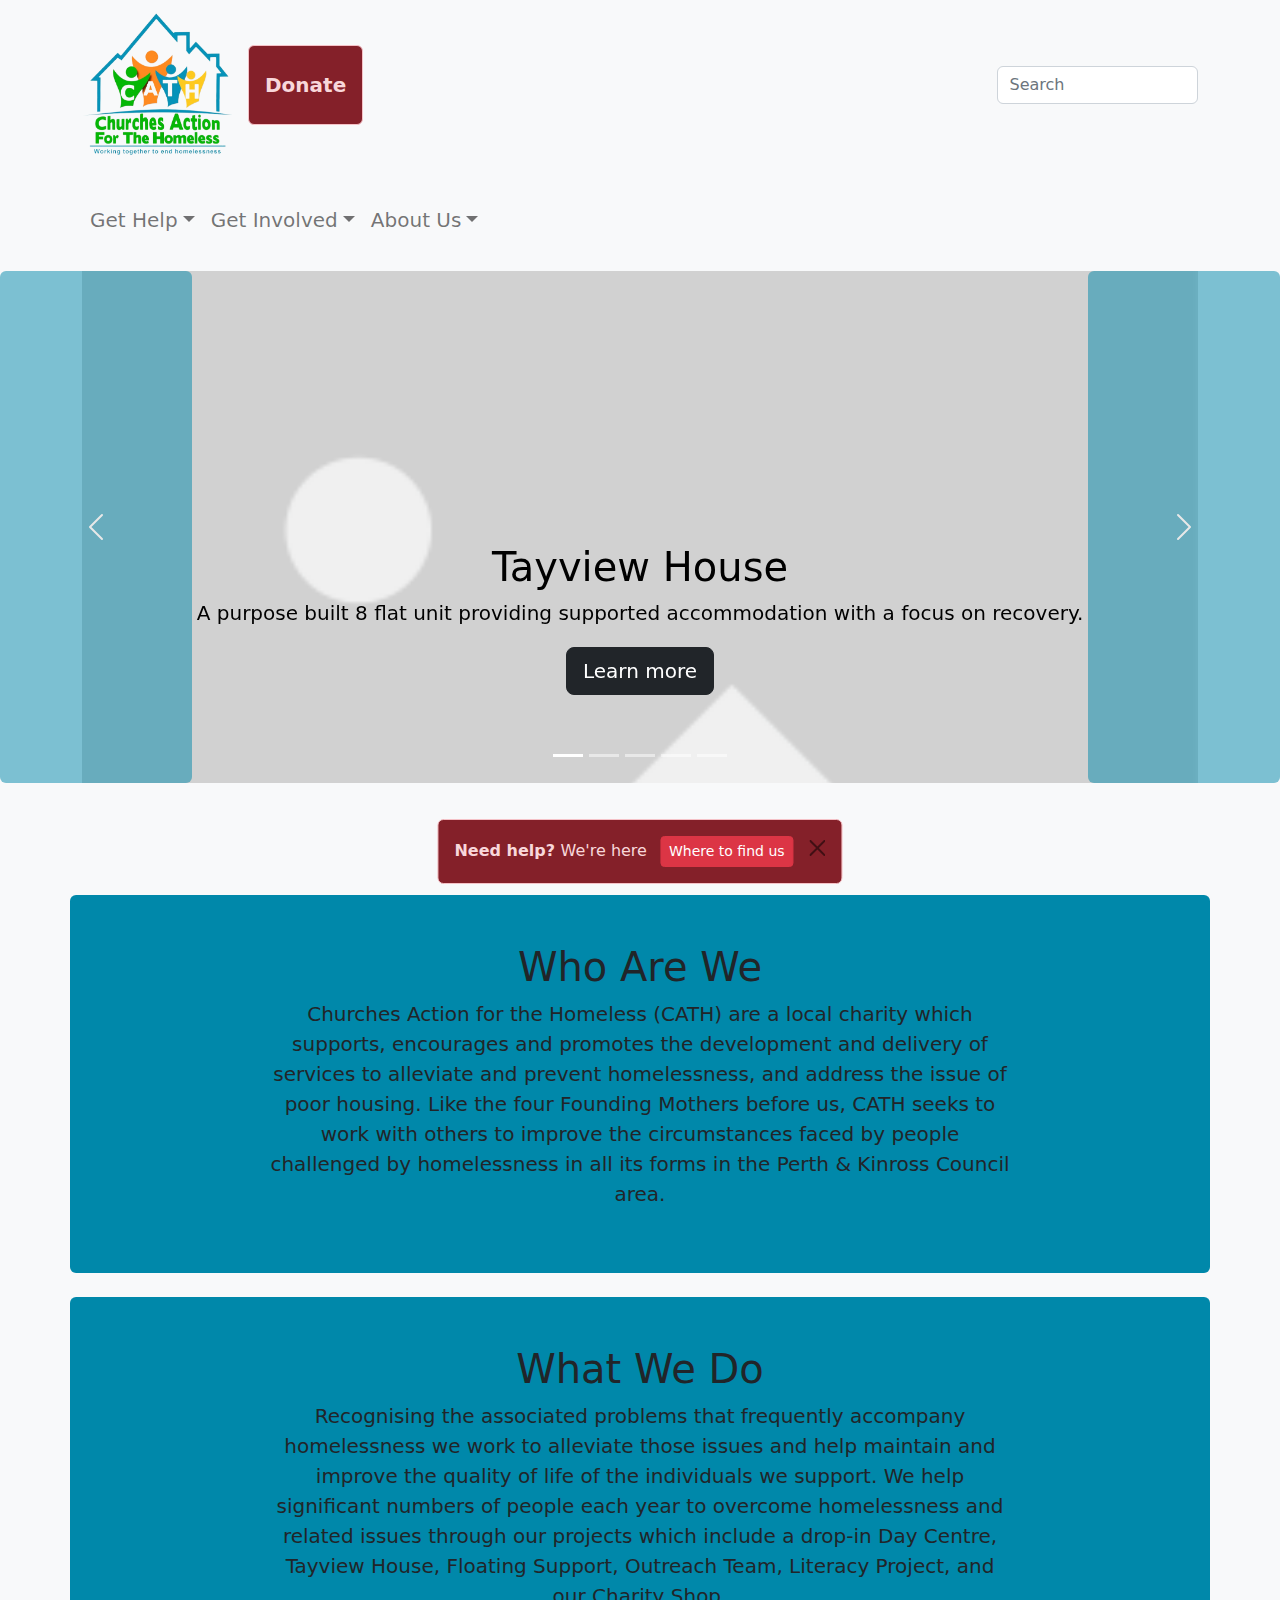
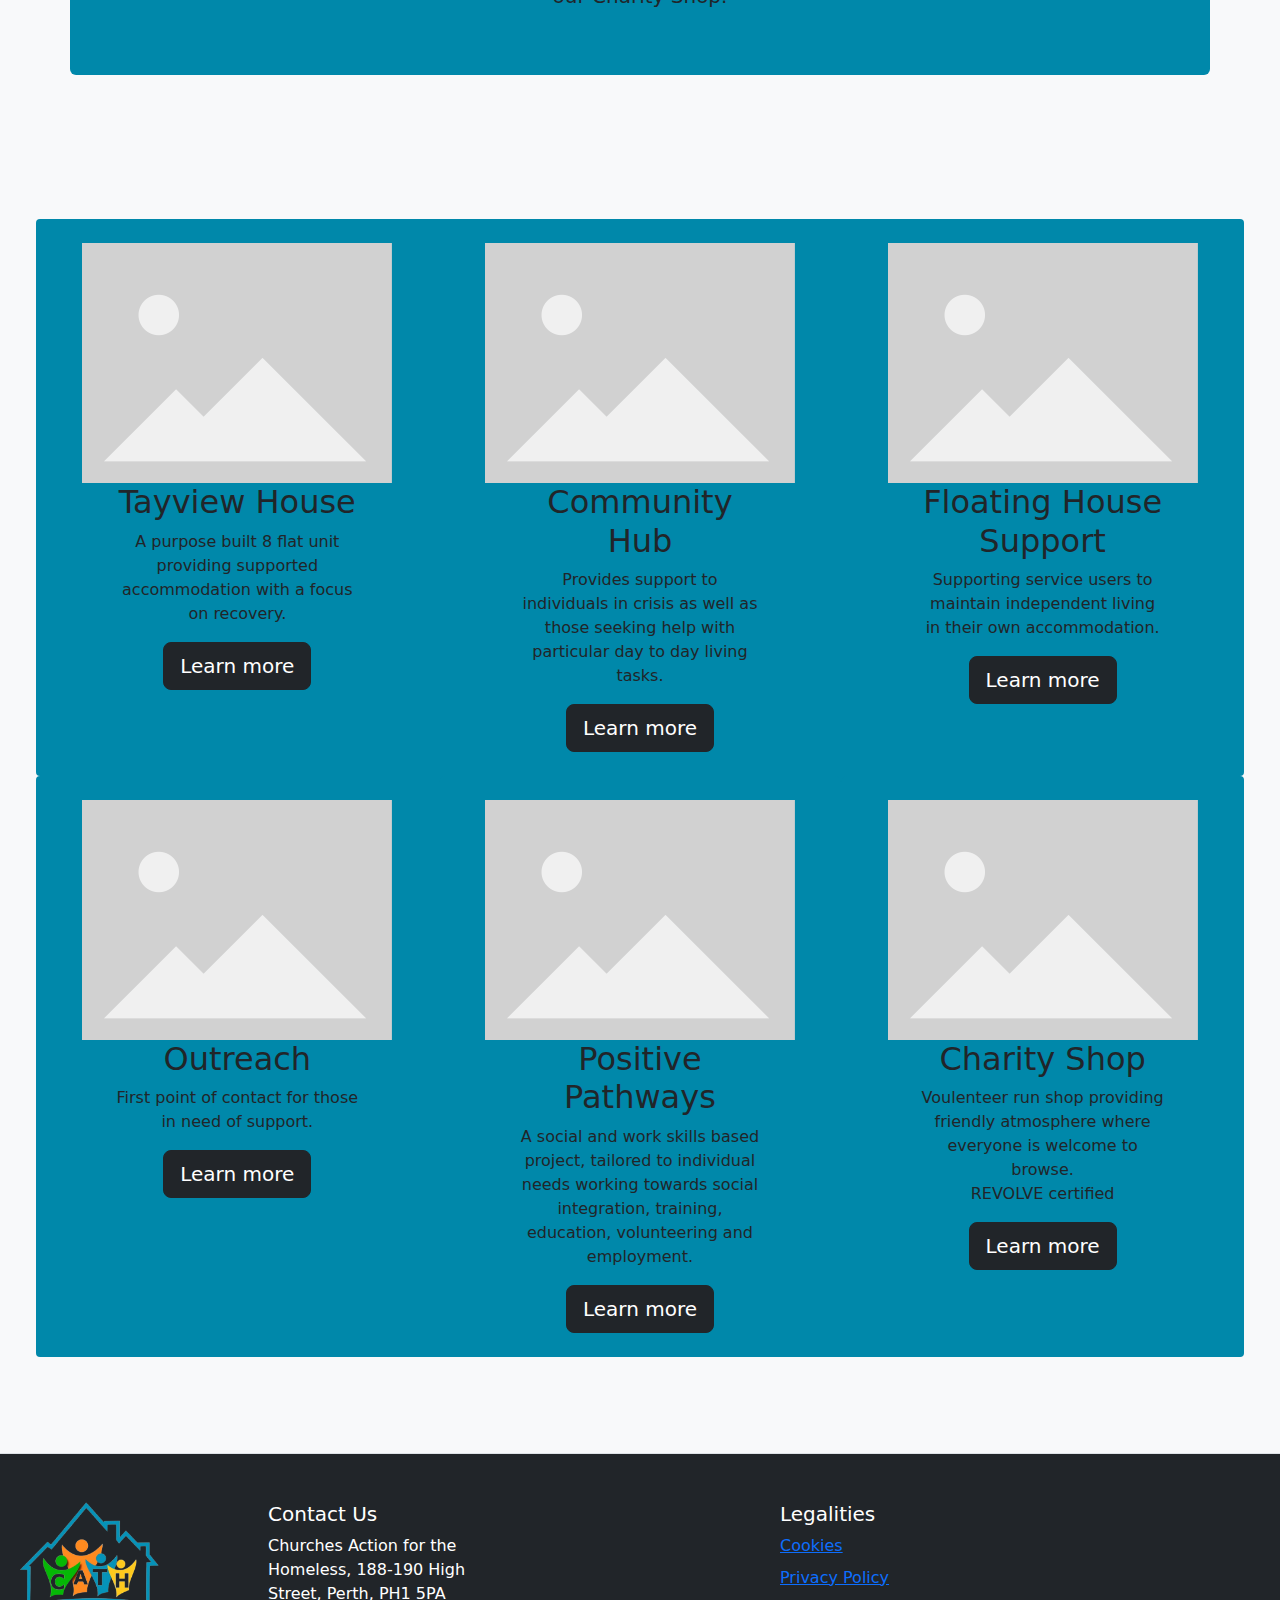
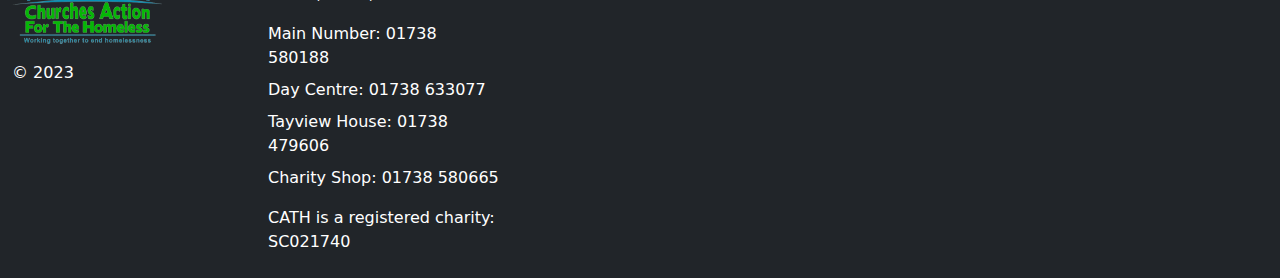
<file: index.html>
<!DOCTYPE html>
<html lang="en-GB">

<head>
    <meta charset="utf-8">
    <meta name="viewport" content="width=device-width, initial-scale=1">
    <meta name="description"
        content="Working together to support those who are homeless or at risk in Perth and Kinross.">
    <meta name="author" content="CM">
    <title>Home - CATH</title>
    <link rel="canonical" href="https://cath-org.co.uk/" />
    <meta property="og:url" content="https://cath-org.co.uk/" />
    <meta property="og:site_name" content="CATH" />

    <script src="https://cdn.jsdelivr.net/npm/bootstrap@5.2.3/dist/js/bootstrap.bundle.min.js"
        integrity="sha384-kenU1KFdBIe4zVF0s0G1M5b4hcpxyD9F7jL+jjXkk+Q2h455rYXK/7HAuoJl+0I4"
        crossorigin="anonymous"></script>
    <script type="text/javascript" src="js/bootstrap.bundle.min.js"></script>
    <script type="text/javascript" src="js/bootstrap.bundle.min.js.map"></script>
    <script type="text/javascript" src="js/colour.js"></script>
    <script type="text/javascript" src="js/navbar.js"></script>
    <script src="components/header.js" type="text/javascript" defer></script>
    <script src="components/footer.js" type="text/javascript" defer></script>

    <link href="css/bootstrap.min.css" rel="stylesheet">
    <link href="css/bootstrap.min.css.map" rel="stylesheet">
    <link href="css/headers.css" rel="stylesheet">
    <link href="css/carousel.css" rel="stylesheet">
    <link href="css/other.css" rel="stylesheet">

    <style>
        @media (max-width: 767px) {
            .navbar-collapse {
                flex-direction: row;
            }
        }
    </style>
</head>

<body class="bg-light">
    <header-component></header-component>
    <nav class="navbar navbar-expand-md navbar-light nav-second-row" aria-label="navbar second row" id="nav2">
        <div class="container-xl">
            <div class="d-flex justify-content-center nav-items">
                <ul class="navbar-nav me-auto mb-2 mb-lg-0">
                    <li class="nav-item dropdown">
                        <a class="nav-link dropdown-toggle hover rounded" href="#" data-bs-toggle="dropdown"
                            aria-expanded="false">Get Help</a>
                        <ul class="dropdown-menu">
                            <li><a class="dropdown-item" href="map.html#map">Where we are</a></li>
                            <li><a class="dropdown-item" href="map.html#people">Who to find</a></li>
                            <li><a class="dropdown-item" href="map.html#services">What we do</a></li>
                        </ul>
                    </li>
                    <li class="nav-item dropdown">
                        <a class="nav-link dropdown-toggle hover rounded" href="#" data-bs-toggle="dropdown"
                            aria-expanded="false">Get Involved</a>
                        <ul class="dropdown-menu">
                            <li><a class="dropdown-item" href="news.html#news">Latest News</a></li>
                            <li><a class="dropdown-item" href="news.html#volunteer">Volunteer</a></li>
                            <li><a class="dropdown-item" href="news.html#job">Jobs</a></li>
                        </ul>
                    </li>
                    <li class="nav-item dropdown">
                        <a class="nav-link dropdown-toggle hover rounded" href="#" data-bs-toggle="dropdown"
                            aria-expanded="false">About Us</a>
                        <ul class="dropdown-menu">
                            <li><a class="dropdown-item" href="story.html#history">Our Story</a></li>
                            <li><a class="dropdown-item" href="story.html#stories">Who We've Helped</a></li>
                        </ul>
                    </li>
                </ul>
            </div>
        </div>
    </nav>

    <main>
        <div id="myCarousel" class="carousel slide mb-6" data-bs-ride="carousel">
            <div class="carousel-indicators">
                <button type="button" data-bs-target="#myCarousel" data-bs-slide-to="0" class="active"
                    aria-current="true" aria-label="Slide 1"></button>
                <button type="button" data-bs-target="#myCarousel" data-bs-slide-to="1" aria-label="Slide 2"></button>
                <button type="button" data-bs-target="#myCarousel" data-bs-slide-to="2" aria-label="Slide 3"></button>
                <button type="button" data-bs-target="#myCarousel" data-bs-slide-to="3" aria-label="Slide 4"></button>
                <button type="button" data-bs-target="#myCarousel" data-bs-slide-to="4" aria-label="Slide 5"></button>
            </div>
            <div class="carousel-inner">
                <div class="carousel-item active">
                    <div class="container">
                        <img src="img/Placeholder.png" alt="Placeholder">
                        <div class="carousel-caption text-black">
                            <h1>Tayview House</h1>
                            <p>A purpose built 8 flat unit providing supported accommodation with a focus on recovery.
                            </p>
                            <p><a class="btn btn-lg btn-primary btn-dark hover" href="#">Learn more</a></p>
                        </div>
                    </div>
                </div>
                <div class="carousel-item">

                    <div class="container">
                        <img src="img/Placeholder.png" alt="Placeholder">
                        <div class="carousel-caption text-black">
                            <h1>Community Hub</h1>
                            <p> Provides support to individuals in crisis as well as those seeking help with particular
                                day to day living tasks.</p>
                            <p><a class="btn btn-lg btn-primary btn-dark hover" href="#">Learn more</a></p>
                        </div>
                    </div>
                </div>
                <div class="carousel-item">

                    <div class="container">
                        <img src="img/Placeholder.png" alt="Placeholder">
                        <div class="carousel-caption text-black">
                            <h1>Floating House Support</h1>
                            <p class="opacity-75">Team of experienced and
                                knowledgeable Development and Support workers. <br> Supporting service users to
                                maintain independent living in their own accommodation.</p>
                            <p><a class="btn btn-lg btn-primary btn-dark hover" href="#">Learn more</a></p>
                        </div>
                    </div>
                </div>
                <div class="carousel-item">

                    <div class="container">
                        <img src="img/Placeholder.png" alt="Placeholder">
                        <div class="carousel-caption text-black">
                            <h1>Outreach</h1>
                            <p>First point of contact for those in need of support. </p>
                            <p><a class="btn btn-lg btn-primary btn-dark hover" href="#">Learn more</a></p>
                        </div>
                    </div>
                </div>
                <div class="carousel-item">
                    <div class="container">
                        <img src="img/Placeholder.png" alt="Placeholder">
                        <div class="carousel-caption text-black">
                            <h1>Charity Shop</h1>
                            <p>Voulenteer run shop providing friendly atmosphere where everyone is welcome to
                                browse.<br>
                                REVOLVE certified</p>
                            <p><a class="btn btn-lg btn-primary btn-dark hover" href="#">Learn more</a></p>
                        </div>
                    </div>
                </div>
            </div>
            <button class="carousel-control-prev bg-blue rounded" type="button" data-bs-target="#myCarousel"
                data-bs-slide="prev">
                <span class="carousel-control-prev-icon rounded" aria-hidden="true"></span>
                <span class="visually-hidden">Previous</span>
            </button>
            <button class="carousel-control-next bg-blue rounded" type="button" data-bs-target="#myCarousel"
                data-bs-slide="next">
                <span class="carousel-control-next-icon rounded" aria-hidden="true"></span>
                <span class="visually-hidden">Next</span>
            </button>
        </div>
        <div class="my-5">
            <div class="p-5 text-center bg-body-tertiary">

                <div class="container py-5 hover rounded bg-blue">
                    <h1 class="text-body-emphasis">Who Are We</h1>
                    <p class="col-lg-8 mx-auto lead">
                        Churches Action for the Homeless (CATH) are a local charity which supports, encourages
                        and promotes the development and delivery of services to alleviate and prevent homelessness, and
                        address the issue of poor housing. Like the four Founding Mothers before us, CATH seeks to work
                        with others to improve the circumstances faced by people challenged by homelessness in all its
                        forms in the Perth & Kinross Council area.
                    </p>
                </div>
                <br>
                <div class="container py-5 hover rounded bg-blue">
                    <h1 class="text-body-emphasis">What We Do</h1>
                    <p class="col-lg-8 mx-auto lead">
                        Recognising the associated problems that frequently accompany homelessness we work to alleviate
                        those issues and help maintain and improve the quality of life of the individuals we support. We
                        help significant numbers of people each year to overcome homelessness and related issues through
                        our projects which include a drop-in Day Centre, Tayview House, Floating Support, Outreach Team,
                        Literacy Project, and our Charity Shop.
                    </p>
                </div>
            </div>
            <div class="my-5">
                <div class="p-5 text-center bg-body-tertiary" id="cards">
                    <div class="row bg-blue rounded-1">
                        <div class="col-lg-4 rounded hover pb-2 pt-4" id="tayview">
                            <!-- Card 1 -->
                            <img src="img/Placeholder.png" alt="Placeholder">
                            <div class="text-center row">
                                <div class="col-lg-2"></div>
                                <div class="col-lg-8">
                                    <h2>Tayview House</h2>
                                    <p>A purpose built 8 flat unit providing supported accommodation with a focus on
                                        recovery.</p>
                                    <p><a class="btn btn-lg btn-primary btn-dark hover" href="#">Learn more</a></p>
                                </div>
                                <div class="col-lg-2"></div>
                            </div>
                        </div><!-- /.col-lg-4 -->
                        <div class="col-lg-4 rounded hover pb-2 pt-4" id="hub">
                            <!-- Card 2 -->
                            <img src="img/Placeholder.png" alt="Placeholder">
                            <div class="text-center row">
                                <div class="col-lg-2"></div>
                                <div class="col-lg-8">
                                    <h2>Community Hub</h2>
                                    <p>Provides support to individuals in crisis as well as those seeking help with
                                        particular day to day living tasks.</p>
                                    <p><a class="btn btn-lg btn-primary btn-dark hover" href="#">Learn more</a></p>
                                </div>
                                <div class="col-lg-2"></div>
                            </div>
                        </div><!-- /.col-lg-4 -->
                        <div class="col-lg-4 rounded hover pb-2 pt-4" id="floating">
                            <!-- Card 3 -->
                            <img src="img/Placeholder.png" alt="Placeholder">
                            <div class="text-center row">
                                <div class="col-lg-2"></div>
                                <div class="col-lg-8">
                                    <h2>Floating House Support</h2>
                                    <p>Supporting service users to maintain independent living in their
                                        own
                                        accommodation.</p>
                                    <p><a class="btn btn-lg btn-primary btn-dark hover" href="#">Learn more</a></p>
                                </div>
                                <div class="col-lg-2"></div>
                            </div>
                        </div><!-- /.col-lg-4 -->
                    </div><!-- /.row -->
                    <div class="row bg-blue rounded-1">

                        <div class="col-lg-4 rounded hover pb-2 pt-4" id="outreach">
                            <!-- Card 4 -->
                            <img src="img/Placeholder.png" alt="Placeholder">
                            <div class="text-center row">
                                <div class="col-lg-2"></div>
                                <div class="col-lg-8">
                                    <h2>Outreach</h2>
                                    <p>First point of contact for those in need of support. </p>
                                    <p><a class="btn btn-lg btn-primary btn-dark hover" href="#">Learn more</a></p>
                                </div>
                                <div class="col-lg-2"></div>
                            </div>
                        </div><!-- /.col-lg-4 -->
                        <div class="col-lg-4 rounded hover pb-2 pt-4 bg-blue" id="positive">
                            <!-- Card 5 -->
                            <img src="img/Placeholder.png" alt="Placeholder">
                            <div class="text-center row">
                                <div class="col-lg-2"></div>
                                <div class="col-lg-8">
                                    <h2>Positive Pathways</h2>
                                    <p>A social and work skills based project, tailored to individual needs working
                                        towards social integration, training, education, volunteering and employment.
                                    </p>
                                    <p><a class="btn btn-lg btn-primary btn-dark hover" href="#">Learn more</a></p>
                                </div>
                                <div class="col-lg-2"></div>
                            </div>
                        </div><!-- /.col-lg-4 -->
                        <div class="col-lg-4 rounded hover pb-2 pt-4 bg-blue" id="shop">
                            <!-- Card 6 -->
                            <img src="img/Placeholder.png" alt="Placeholder">
                            <div class="text-center row">
                                <div class="col-lg-2"></div>
                                <div class="col-lg-8">
                                    <h2>Charity Shop</h2>
                                    <p>Voulenteer run shop providing friendly atmosphere where everyone is welcome to
                                        browse.<br>REVOLVE certified</p>
                                    <p><a class="btn btn-lg btn-primary btn-dark hover" href="#">Learn more</a></p>
                                </div>
                                <div class="col-lg-2"></div>
                            </div>
                        </div><!-- /.col-lg-4 -->
                    </div><!-- /.row -->

                </div>
            </div>
        </div>
        </div>


        <!-- Danger colored Bootstrap popup -->
        <div class="alert alert-danger alert-dismissible fade show position-fixed bottom-0 start-50 translate-middle-x text-center hover"
            role="alert">
            <strong>Need help? </strong> We're here <a href="map.html" class="btn btn-danger btn-sm ms-2">Where to find
                us</a>
            <button type="button" class="btn-close" data-bs-dismiss="alert" aria-label="Close"></button>
        </div>


    </main>

    <script>
        changeColors('hover', '#3c8f00', '#000000');
    </script>
    <script>
        navStick('.nav-second-row', '.nav-items');
    </script>
    
    <script src="../assets/dist/js/bootstrap.bundle.min.js"></script>
    <footer-component></footer-component>
</body>
</file>
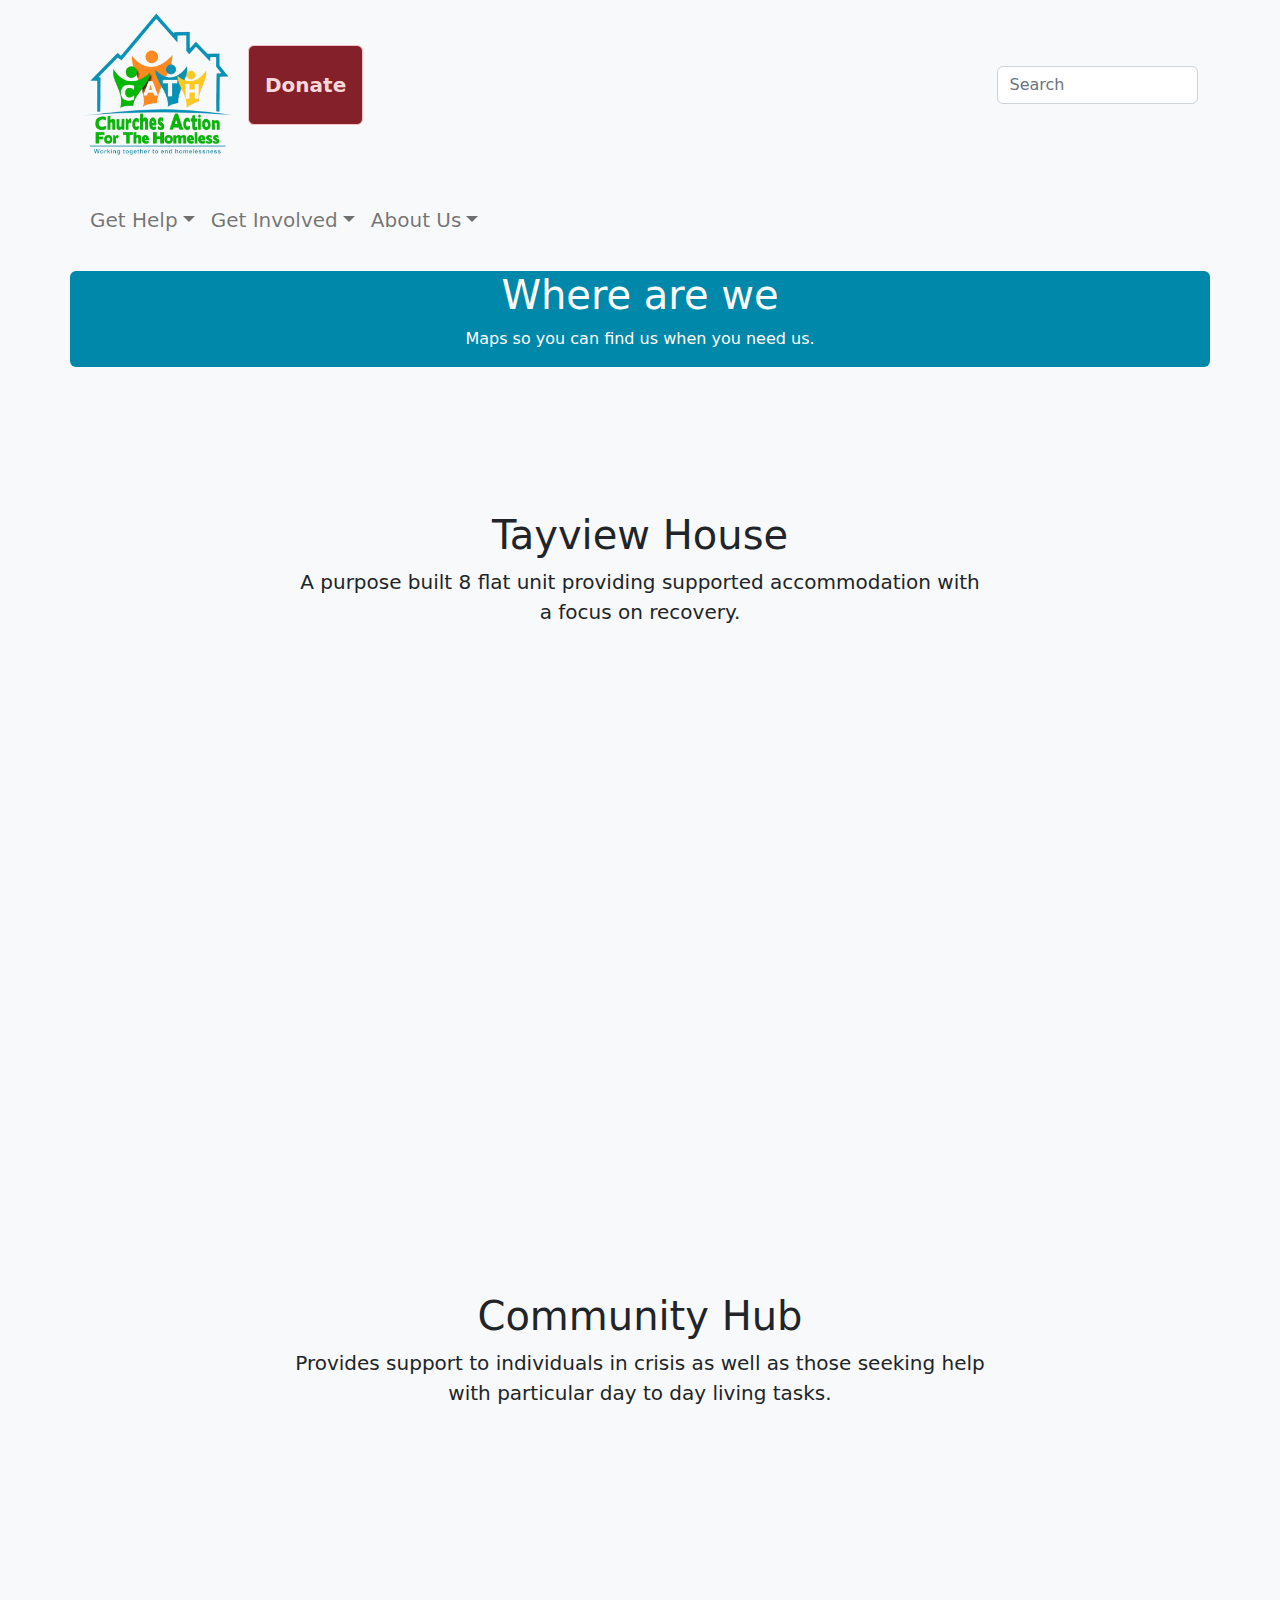
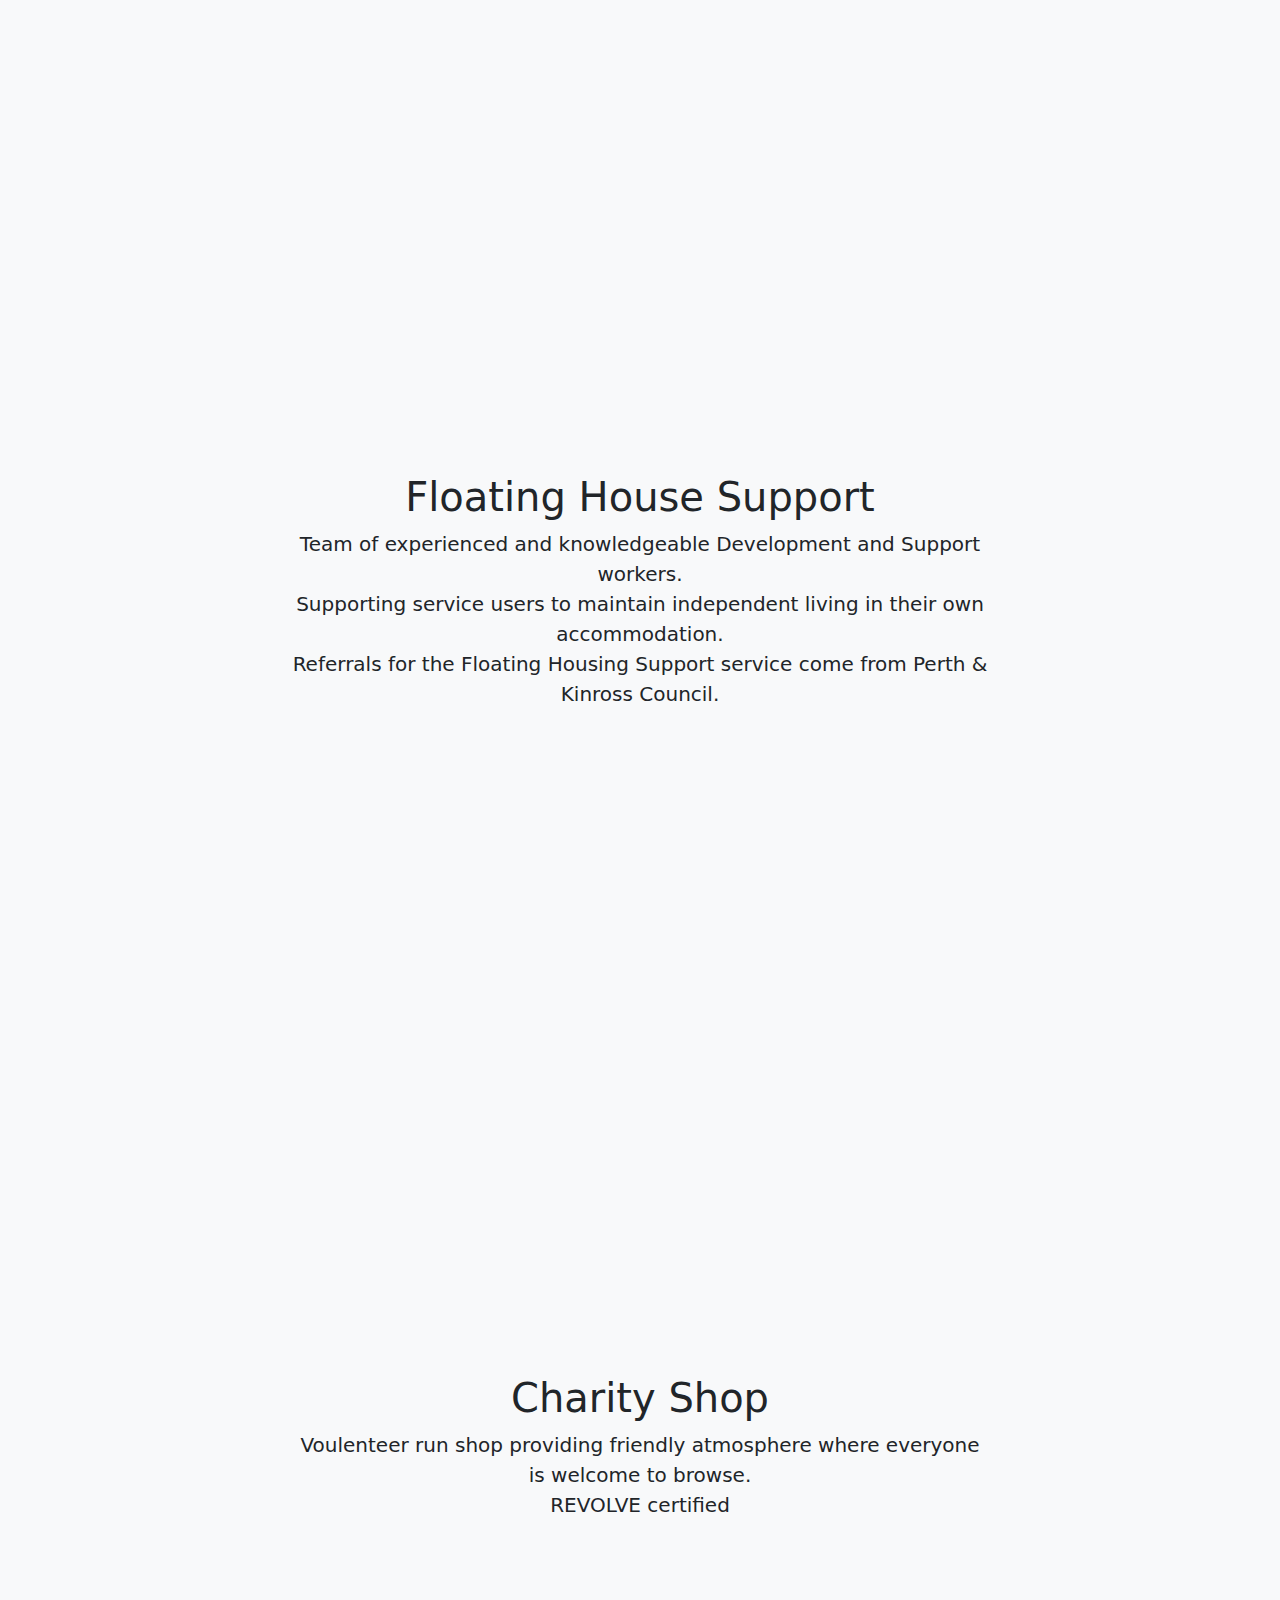
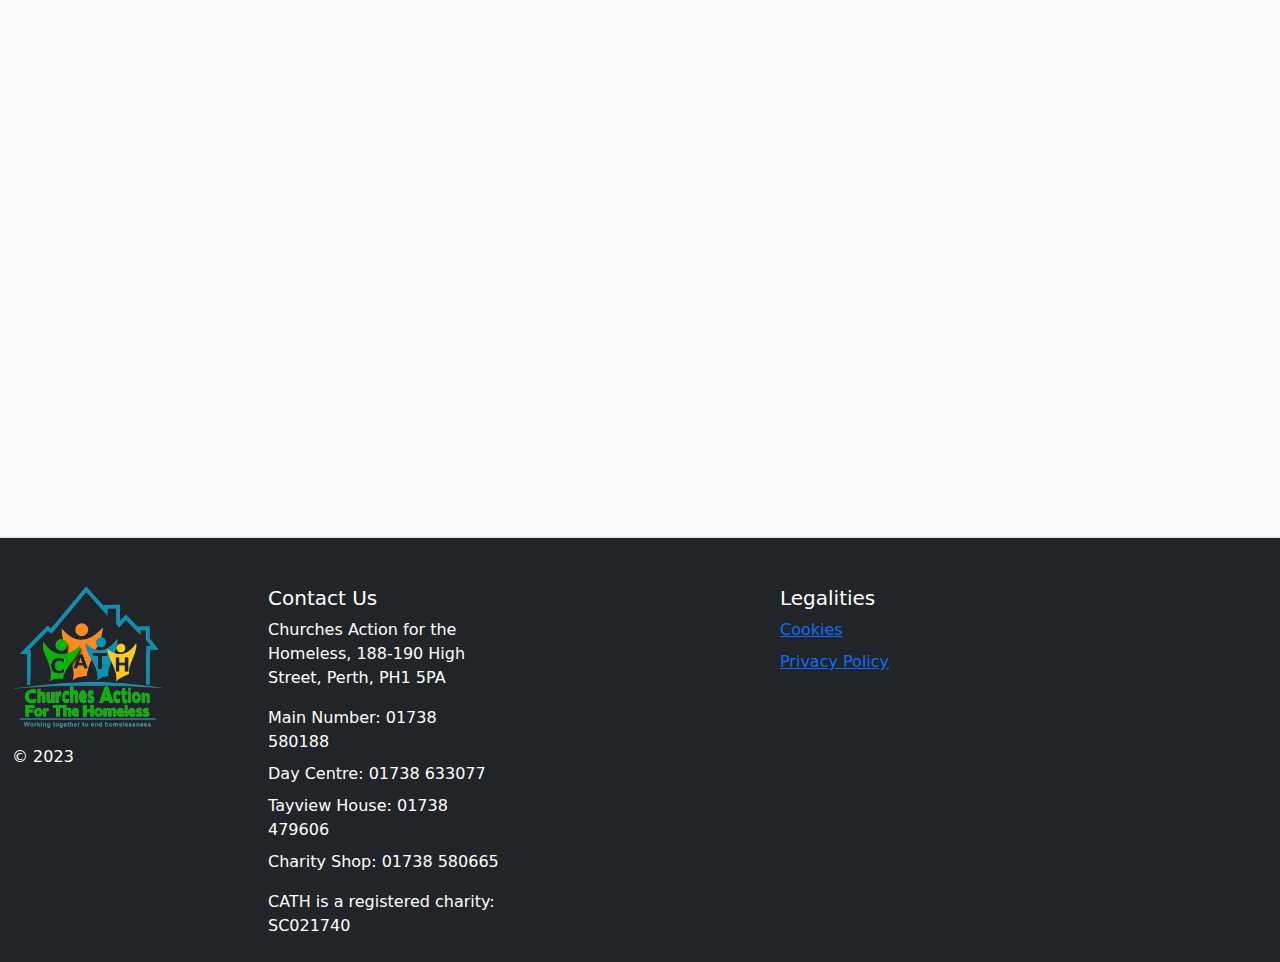
<file: map.html>
<!DOCTYPE html>
<html lang="en-GB">

<head>
    <meta charset="utf-8">
    <meta name="viewport" content="width=device-width, initial-scale=1">
    <meta name="description" content="Working together to support those who are homeless or at risk in Perth and Kinross.">
    <meta name="author" content="CM">
    <title>Get Help - CATH</title>
    <link rel="canonical" href="https://cath-org.co.uk/" />
    <meta property="og:url" content="https://cath-org.co.uk/" />
    <meta property="og:site_name" content="CATH" />

    <script src="https://cdn.jsdelivr.net/npm/bootstrap@5.2.3/dist/js/bootstrap.bundle.min.js"
        integrity="sha384-kenU1KFdBIe4zVF0s0G1M5b4hcpxyD9F7jL+jjXkk+Q2h455rYXK/7HAuoJl+0I4"
        crossorigin="anonymous"></script>
    <script type="text/javascript" src="js/bootstrap.bundle.min.js"></script>
    <script type="text/javascript" src="js/bootstrap.bundle.min.js.map"></script>
    <script type="text/javascript" src="js/colour.js"></script>
    <script type="text/javascript" src="js/navbar.js"></script>
    <script src="components/header.js" type="text/javascript" defer></script>
    <script src="components/footer.js" type="text/javascript" defer></script>

    <link href="css/bootstrap.min.css" rel="stylesheet">
    <link href="css/bootstrap.min.css.map" rel="stylesheet">
    <link href="css/headers.css" rel="stylesheet">
    <link href="css/carousel.css" rel="stylesheet">
    <link href="css/other.css" rel="stylesheet">

    <style>
        .bd-placeholder-img {
            font-size: 1.125rem;
            text-anchor: middle;
            -webkit-user-select: none;
            -moz-user-select: none;
            user-select: none;
        }

        @media (min-width: 768px) {
            .bd-placeholder-img-lg {
                font-size: 3.5rem;
            }
        }

        .b-example-divider {
            width: 100%;
            height: 3rem;
            background-color: rgba(0, 0, 0, .1);
            border: solid rgba(0, 0, 0, .15);
            border-width: 1px 0;
            box-shadow: inset 0 .5em 1.5em rgba(0, 0, 0, .1), inset 0 .125em .5em rgba(0, 0, 0, .15);
        }

        .b-example-vr {
            flex-shrink: 0;
            width: 1.5rem;
            height: 100vh;
        }

        .bi {
            vertical-align: -.125em;
            fill: currentColor;
        }

        .nav-scroller {
            position: relative;
            z-index: 2;
            height: 2.75rem;
            overflow-y: hidden;
        }

        .nav-scroller .nav {
            display: flex;
            flex-wrap: nowrap;
            padding-bottom: 1rem;
            margin-top: -1px;
            overflow-x: auto;
            text-align: center;
            white-space: nowrap;
            -webkit-overflow-scrolling: touch;
        }

        .btn-bd-primary {
            --bd-violet-bg: #712cf9;
            --bd-violet-rgb: 112.520718, 44.062154, 249.437846;

            --bs-btn-font-weight: 600;
            --bs-btn-color: var(--bs-white);
            --bs-btn-bg: var(--bd-violet-bg);
            --bs-btn-border-color: var(--bd-violet-bg);
            --bs-btn-hover-color: var(--bs-white);
            --bs-btn-hover-bg: #6528e0;
            --bs-btn-hover-border-color: #6528e0;
            --bs-btn-focus-shadow-rgb: var(--bd-violet-rgb);
            --bs-btn-active-color: var(--bs-btn-hover-color);
            --bs-btn-active-bg: #5a23c8;
            --bs-btn-active-border-color: #5a23c8;
        }

        .bd-mode-toggle {
            z-index: 1500;
        }

        .bd-mode-toggle .dropdown-menu .active .bi {
            display: block !important;
        }
    </style>


</head>

<body class="bg-light">
    <header-component></header-component>
    <nav class="navbar navbar-expand-md navbar-light nav-second-row" aria-label="navbar second row" id="nav2">
        <div class="container-xl">
            <div class="d-flex justify-content-center nav-items">
                <ul class="navbar-nav me-auto mb-2 mb-lg-0">
                    <li class="nav-item dropdown">
                        <a class="nav-link dropdown-toggle hover rounded" href="#" data-bs-toggle="dropdown"
                            aria-expanded="false">Get Help</a>
                        <ul class="dropdown-menu">
                            <li><a class="dropdown-item" href="map.html#map">Where we are</a></li>
                            <li><a class="dropdown-item" href="map.html#people">Who to find</a></li>
                            <li><a class="dropdown-item" href="map.html#services">What we do</a></li>
                        </ul>
                    </li>
                    <li class="nav-item dropdown">
                        <a class="nav-link dropdown-toggle hover rounded" href="#" data-bs-toggle="dropdown"
                            aria-expanded="false">Get Involved</a>
                        <ul class="dropdown-menu">
                            <li><a class="dropdown-item" href="news.html#news">Latest News</a></li>
                            <li><a class="dropdown-item" href="news.html#volunteer">Volunteer</a></li>
                            <li><a class="dropdown-item" href="news.html#job">Jobs</a></li>
                        </ul>
                    </li>
                    <li class="nav-item dropdown">
                        <a class="nav-link dropdown-toggle hover rounded" href="#" data-bs-toggle="dropdown"
                            aria-expanded="false">About Us</a>
                        <ul class="dropdown-menu">
                            <li><a class="dropdown-item" href="story.html#history">Our Story</a></li>
                            <li><a class="dropdown-item" href="story.html#stories">Who We've Helped</a></li>
                        </ul>
                    </li>
                </ul>
            </div>
        </div>
    </nav>

    <main>
        <div class="container bg-blue text-white mt-3 px-2 rounded">
            <div class="row">
                <div class="col-12 text-center">
                    <h1>Where are we</h1>
                    <p>Maps so you can find us when you need us.</p>
                </div>
            </div>
        </div>
        <div class="my-5">
            <div class="p-5 text-center bg-body-tertiary" id="tayview">
                <div class="container p-5 rounded-1 hover" style="border-radius: 25px;" ">
                                                    <h1 class=" text-body-emphasis">Tayview House</h1>
                    <p class="col-lg-8 mx-auto lead">
                        A purpose built 8 flat unit providing supported accommodation with a focus on recovery.
                    </p>
                    <div id="map-container">
                        <iframe
                            src="https://www.google.com/maps/embed?pb=!1m18!1m12!1m3!1d552.1484667937547!2d-3.42638535338377!3d56.38858345327738!2m3!1f0!2f0!3f0!3m2!1i1024!2i768!4f13.1!3m3!1m2!1s0x48863b1b07736547%3A0x7ff01d32fae08a3d!2sShore%20Rd%2C%20Perth%20PH2%208BW!5e0!3m2!1sen!2suk!4v1700145849684!5m2!1sen!2suk"
                            width="600" height="450" style="border:0;" allowfullscreen="" loading="lazy"
                            referrerpolicy="no-referrer-when-downgrade"></iframe>
                    </div>

                </div>
            </div>
            <div class="p-5 text-center bg-body-tertiary" id="hub">
                <div class="container p-5 rounded-1 hover" style="border-radius: 25px;" ">
                                                    <h1 class=" text-body-emphasis">Community Hub</h1>
                    <p class="col-lg-8 mx-auto lead">
                        Provides support to individuals in crisis as well as those seeking help with particular day to
                        day living tasks. </p>
                    <div id="map-container">
                        <iframe
                            src="https://www.google.com/maps/embed?pb=!1m18!1m12!1m3!1d656.3701647247302!2d-3.445062069569351!3d56.40300795658386!2m3!1f0!2f0!3f0!3m2!1i1024!2i768!4f13.1!3m3!1m2!1s0x48863b40910f252b%3A0xc4b3c25a247a71ba!2sCATH%20Community%20Hub%20(Day%20Centre)!5e0!3m2!1sen!2suk!4v1700146153234!5m2!1sen!2suk"
                            width="600" height="450" style="border:0;" allowfullscreen="" loading="lazy"
                            referrerpolicy="no-referrer-when-downgrade"></iframe>
                    </div>
                </div>
            </div>
            <div class="p-5 text-center bg-body-tertiary" id="floating">
                <div class="container p-5 rounded-1 hover" style="border-radius: 25px;" ">
                                                    <h1 class=" text-body-emphasis">Floating House Support</h1>
                    <p class="col-lg-8 mx-auto lead">
                        Team of experienced and knowledgeable Development and Support workers. <br> Supporting service
                        users to maintain independent living in their own accommodation.
                        <br>
                        Referrals for the Floating Housing Support service come from Perth & Kinross Council.

                    </p>
                    <div id="map-container">
                        <iframe
                            src="https://www.google.com/maps/embed?pb=!1m18!1m12!1m3!1d8832.235975039592!2d-3.4459746806067164!3d56.39780600000001!2m3!1f0!2f0!3f0!3m2!1i1024!2i768!4f13.1!3m3!1m2!1s0x48863b118ac040e9%3A0x8838af0cc6e27c5a!2sPerth%20%26%20Kinross%20Council!5e0!3m2!1sen!2suk!4v1700147014463!5m2!1sen!2suk"
                            width="600" height="450" style="border:0;" allowfullscreen="" loading="lazy"
                            referrerpolicy="no-referrer-when-downgrade"></iframe>
                    </div>
                </div>
            </div>
            <div class="p-5 text-center bg-body-tertiary" id="shop">
                <div class="container p-5 rounded-1 hover" style="border-radius: 25px;" ">
                                                    <h1 class=" text-body-emphasis">Charity Shop</h1>
                    <p class="col-lg-8 mx-auto lead">
                        Voulenteer run shop providing friendly atmosphere where everyone is welcome to
                        browse.<br>REVOLVE certified</p>
                    </p>
                    <div id="map-container">
                        <iframe
                            src="https://www.google.com/maps/embed?pb=!1m18!1m12!1m3!1d2208.134639334199!2d-3.435571422804246!3d56.39650174222817!2m3!1f0!2f0!3f0!3m2!1i1024!2i768!4f13.1!3m3!1m2!1s0x48863b169fe93f69%3A0x2256442f41c5aca0!2sCATH%20-%20Churches%20Action%20For%20The%20Homeless!5e0!3m2!1sen!2suk!4v1700147729260!5m2!1sen!2suk"
                            width="600" height="450" style="border:0;" allowfullscreen="" loading="lazy"
                            referrerpolicy="no-referrer-when-downgrade"></iframe>
                    </div>
                </div>
            </div>
        </div>
        <script>
            changeColors('hover', '#3c8f00', '#fff');
        </script>
        <script>
            document.addEventListener("DOMContentLoaded", function() {
                var secondRow = document.querySelector('.nav-second-row');
                var initialTopOffset = secondRow.offsetTop;
        
                window.addEventListener('scroll', function() {
                    var scrollTop = window.pageYOffset || document.documentElement.scrollTop;
        
                    if (scrollTop >= initialTopOffset) {
                        secondRow.style.position = 'fixed'; // Set the position to fixed to stick our element
                        secondRow.style.top = 0 + 'px'; // Set the top to 0 so our element will stick to the top of the screen
                        secondRow.style.right = 755 + 'px'; // Set the right to 755 so our element will stay in the middle of the screen
                        secondRow.style.zIndex = '1000'; // Set a higher z-index value
                    } else {
                        secondRow.style.position = 'static';
                        secondRow.style.zIndex = 'auto'; // Reset to default
                    }
                });
            });
        </script>

    </main>

    <script>
        changeColors('hover', '#3c8f00', '#000000');
    </script>
    <script>
        navStick('.nav-second-row', '.nav-items');
    </script>
    
    <script src="../assets/dist/js/bootstrap.bundle.min.js"></script>

    <footer-component></footer-component>

    
</body>
</file>
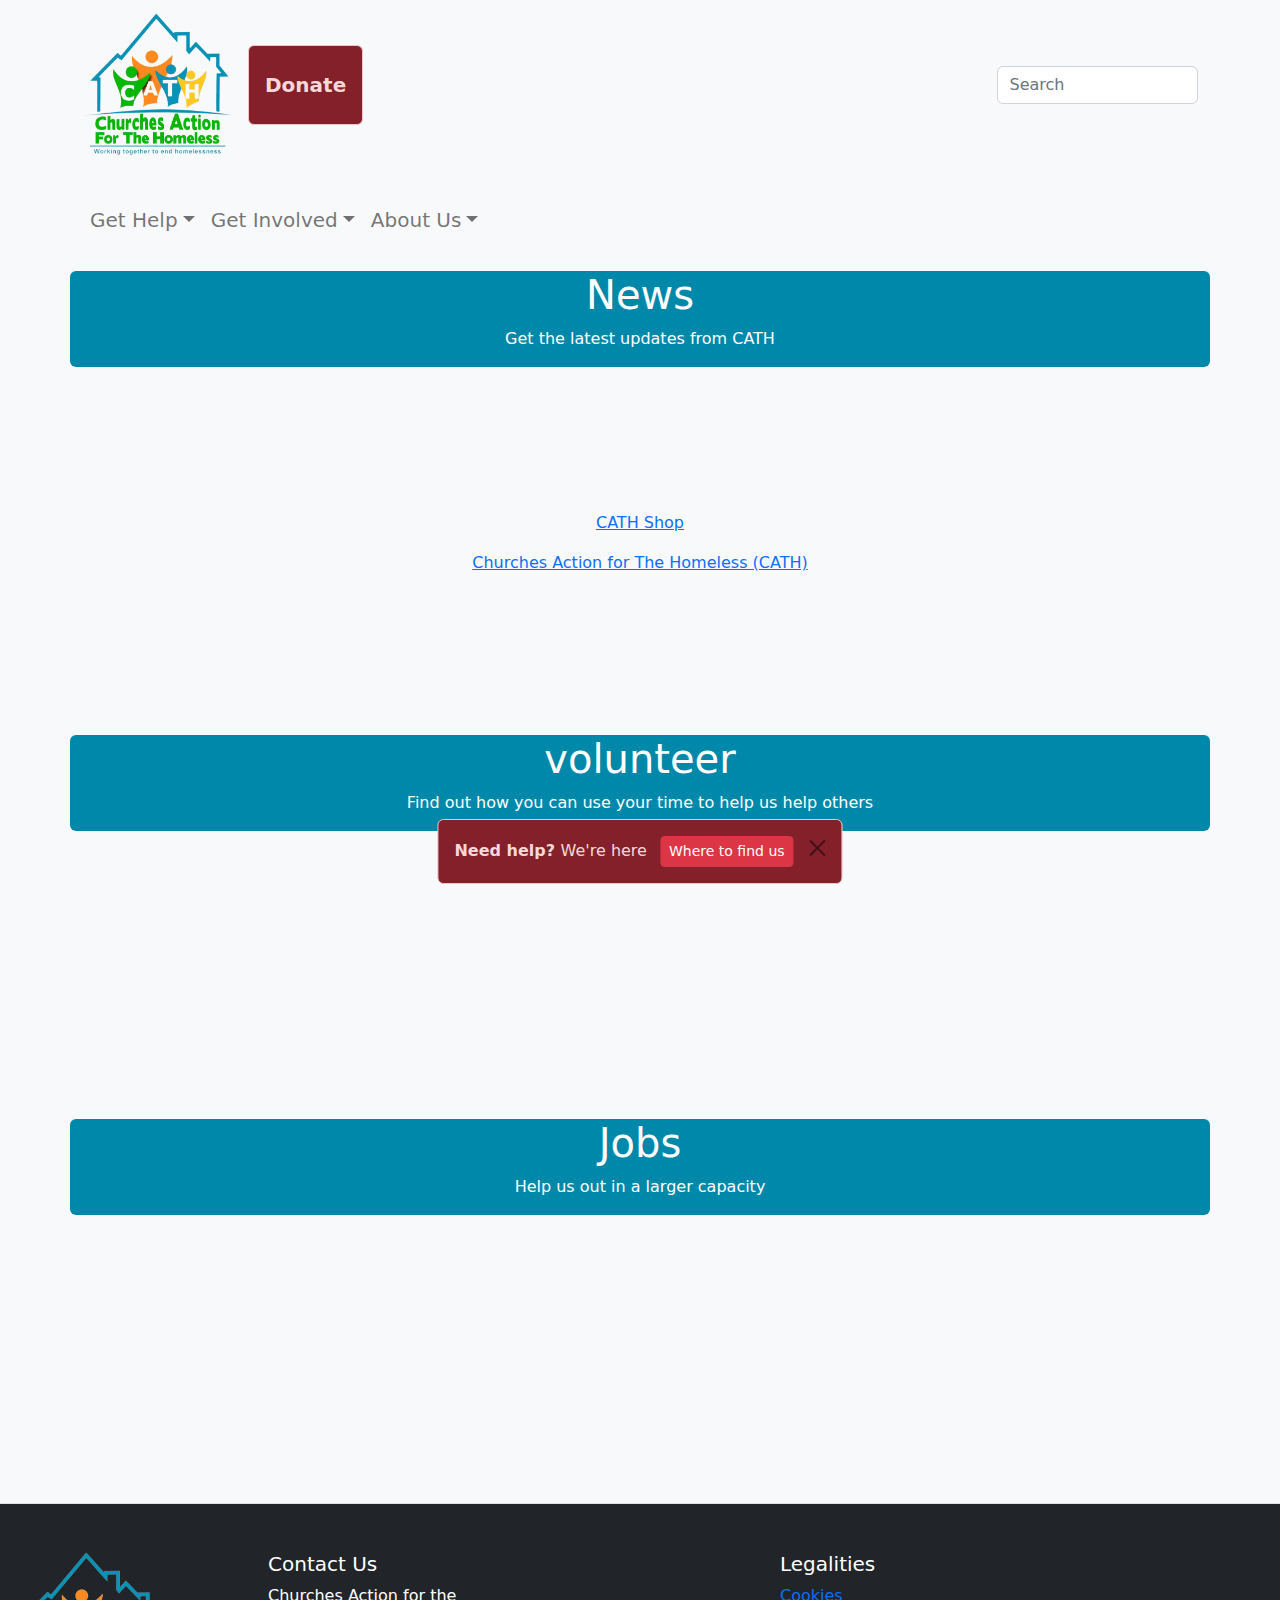
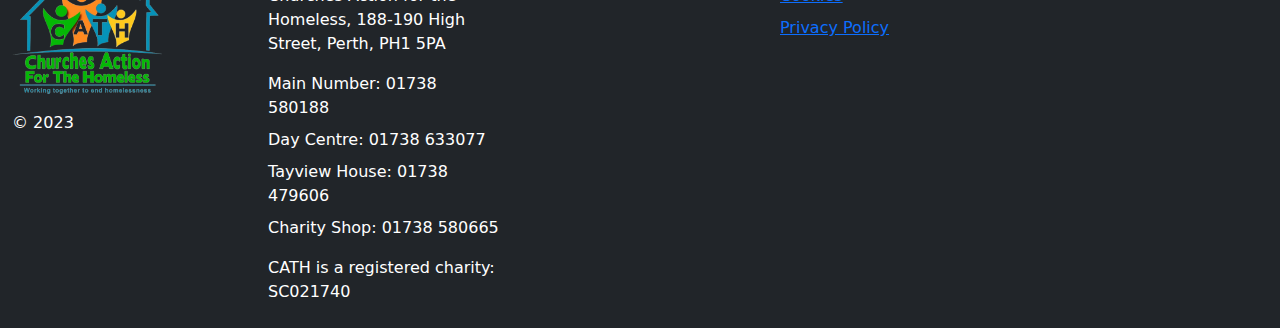
<file: news.html>
<!DOCTYPE html>
<html lang="en-GB">

<head>
    <meta charset="utf-8">
    <meta name="viewport" content="width=device-width, initial-scale=1">
    <meta name="description"
        content="Working together to support those who are homeless or at risk in Perth and Kinross.">
    <meta name="author" content="CM">
    <title>Get Involved - CATH</title>
    <link rel="canonical" href="https://cath-org.co.uk/" />
    <meta property="og:url" content="https://cath-org.co.uk/" />
    <meta property="og:site_name" content="CATH" />

    <script src="https://cdn.jsdelivr.net/npm/bootstrap@5.2.3/dist/js/bootstrap.bundle.min.js"
        integrity="sha384-kenU1KFdBIe4zVF0s0G1M5b4hcpxyD9F7jL+jjXkk+Q2h455rYXK/7HAuoJl+0I4"
        crossorigin="anonymous"></script>
    <script type="text/javascript" src="js/bootstrap.bundle.min.js"></script>
    <script type="text/javascript" src="js/bootstrap.bundle.min.js.map"></script>
    <script type="text/javascript" src="js/colour.js"></script>
    <script type="text/javascript" src="js/navbar.js"></script>
    <script src="components/header.js" type="text/javascript" defer></script>
    <script src="components/footer.js" type="text/javascript" defer></script>

    <link href="css/bootstrap.min.css" rel="stylesheet">
    <link href="css/bootstrap.min.css.map" rel="stylesheet">
    <link href="css/headers.css" rel="stylesheet">
    <link href="css/carousel.css" rel="stylesheet">
    <link href="css/other.css" rel="stylesheet">

    <style>
        .bd-placeholder-img {
            font-size: 1.125rem;
            text-anchor: middle;
            -webkit-user-select: none;
            -moz-user-select: none;
            user-select: none;
        }

        @media (min-width: 768px) {
            .bd-placeholder-img-lg {
                font-size: 3.5rem;
            }
        }

        .b-example-divider {
            width: 100%;
            height: 3rem;
            background-color: rgba(0, 0, 0, .1);
            border: solid rgba(0, 0, 0, .15);
            border-width: 1px 0;
            box-shadow: inset 0 .5em 1.5em rgba(0, 0, 0, .1), inset 0 .125em .5em rgba(0, 0, 0, .15);
        }

        .b-example-vr {
            flex-shrink: 0;
            width: 1.5rem;
            height: 100vh;
        }

        .bi {
            vertical-align: -.125em;
            fill: currentColor;
        }

        .nav-scroller {
            position: relative;
            z-index: 2;
            height: 2.75rem;
            overflow-y: hidden;
        }

        .nav-scroller .nav {
            display: flex;
            flex-wrap: nowrap;
            padding-bottom: 1rem;
            margin-top: -1px;
            overflow-x: auto;
            text-align: center;
            white-space: nowrap;
            -webkit-overflow-scrolling: touch;
        }

        .btn-bd-primary {
            --bd-violet-bg: #712cf9;
            --bd-violet-rgb: 112.520718, 44.062154, 249.437846;

            --bs-btn-font-weight: 600;
            --bs-btn-color: var(--bs-white);
            --bs-btn-bg: var(--bd-violet-bg);
            --bs-btn-border-color: var(--bd-violet-bg);
            --bs-btn-hover-color: var(--bs-white);
            --bs-btn-hover-bg: #6528e0;
            --bs-btn-hover-border-color: #6528e0;
            --bs-btn-focus-shadow-rgb: var(--bd-violet-rgb);
            --bs-btn-active-color: var(--bs-btn-hover-color);
            --bs-btn-active-bg: #5a23c8;
            --bs-btn-active-border-color: #5a23c8;
        }

        .bd-mode-toggle {
            z-index: 1500;
        }

        .bd-mode-toggle .dropdown-menu .active .bi {
            display: block !important;
        }
    </style>


</head>

<body class="bg-light">

    <header-component></header-component>
    <nav class="navbar navbar-expand-md navbar-light nav-second-row" aria-label="navbar second row" id="nav2">
        <div class="container-xl">
            <div class="d-flex justify-content-center nav-items">
                <ul class="navbar-nav me-auto mb-2 mb-lg-0">
                    <li class="nav-item dropdown">
                        <a class="nav-link dropdown-toggle hover rounded" href="#" data-bs-toggle="dropdown"
                            aria-expanded="false">Get Help</a>
                        <ul class="dropdown-menu">
                            <li><a class="dropdown-item" href="map.html#map">Where we are</a></li>
                            <li><a class="dropdown-item" href="map.html#people">Who to find</a></li>
                            <li><a class="dropdown-item" href="map.html#services">What we do</a></li>
                        </ul>
                    </li>
                    <li class="nav-item dropdown">
                        <a class="nav-link dropdown-toggle hover rounded" href="#" data-bs-toggle="dropdown"
                            aria-expanded="false">Get Involved</a>
                        <ul class="dropdown-menu">
                            <li><a class="dropdown-item" href="news.html#news">Latest News</a></li>
                            <li><a class="dropdown-item" href="news.html#volunteer">Volunteer</a></li>
                            <li><a class="dropdown-item" href="news.html#job">Jobs</a></li>
                        </ul>
                    </li>
                    <li class="nav-item dropdown">
                        <a class="nav-link dropdown-toggle hover rounded" href="#" data-bs-toggle="dropdown"
                            aria-expanded="false">About Us</a>
                        <ul class="dropdown-menu">
                            <li><a class="dropdown-item" href="story.html#history">Our Story</a></li>
                            <li><a class="dropdown-item" href="story.html#stories">Who We've Helped</a></li>
                        </ul>
                    </li>
                </ul>
            </div>
        </div>
    </nav>
    <main>
        <div id="fb-root"></div>
        <script async defer crossorigin="anonymous"
            src="https://connect.facebook.net/en_GB/sdk.js#xfbml=1&version=v18.0" nonce="4w4dWvlU"></script>
        <div class="container bg-blue text-white mt-3 px-2 rounded">
            <div class="row" id="news">
                <div class="col-12 text-center">
                    <h1>News</h1>
                    <p>Get the latest updates from CATH</p>
                </div>
            </div>
        </div>
        <div class="my-5">
            <div class="p-5 text-center bg-body-tertiary">
                <div class="container p-5 rounded-1 hover" style="border-radius: 25px;"">
                    
                    <div class=" fb-page" data-href="https://www.facebook.com/TheCATHShopPerth" data-tabs="timeline"
                    data-width="500" data-height="1000" data-small-header="false" data-adapt-container-width="false"
                    data-hide-cover="false" data-show-facepile="false">
                    <blockquote cite="https://www.facebook.com/TheCATHShopPerth" class="fb-xfbml-parse-ignore"><a
                            href="https://www.facebook.com/TheCATHShopPerth">CATH Shop</a></blockquote>
                </div>
                <div class="fb-page" data-href="https://www.facebook.com/CATHOrgPerth" data-tabs="timeline, events"
                    data-width="500" data-height="1000" data-small-header="false" data-adapt-container-width="true"
                    data-hide-cover="false" data-show-facepile="true">
                    <blockquote cite="https://www.facebook.com/CATHOrgPerth" class="fb-xfbml-parse-ignore"><a
                            href="https://www.facebook.com/CATHOrgPerth">Churches Action for The Homeless (CATH)</a>
                    </blockquote>
                </div>
            </div>
        </div>
        </div>

        <div class="container bg-blue text-white mt-3 px-2 rounded">
            <div class="row" id="volunteer">
                <div class="col-12 text-center">
                    <h1>volunteer</h1>
                    <p>Find out how you can use your time to help us help others</p>
                </div>
            </div>
        </div>

        <div class="my-5">
            <div class="p-5 text-center bg-body-tertiary">
                <div class="container p-5 rounded-1 hover" style="border-radius: 25px;"">
                </div>
            </div>
        </div>

        <div class=" container bg-blue text-white mt-3 px-2 rounded">
                    <div class="row" id="job">
                        <div class="col-12 text-center">
                            <h1>Jobs</h1>
                            <p>Help us out in a larger capacity</p>
                        </div>
                    </div>
                </div>

                <div class="my-5">
                    <div class="p-5 text-center bg-body-tertiary">
                        <div class="container p-5 rounded-1 hover" style="border-radius: 25px;"">
                </div>
            </div>
        </div>

        <div class=" alert alert-danger alert-dismissible fade show position-fixed bottom-0 start-50 translate-middle-x
                            text-center hover" role="alert">
                            <strong>Need help? </strong> We're here <a href="map.html"
                                class="btn btn-danger btn-sm ms-2">Where to find us</a>
                            <button type="button" class="btn-close" data-bs-dismiss="alert" aria-label="Close"></button>
                        </div>

                        

    </main>

    <script>
        changeColors('hover', '#3c8f00', '#000000');
    </script>
    <script>
        navStick('.nav-second-row', '.nav-items');
    </script>
    
    <script src="../assets/dist/js/bootstrap.bundle.min.js"></script>

    <footer-component></footer-component>


</body>
</file>
<file: css/headers.css>
.form-control-dark {
  border-color: var(--bs-gray);
}

.form-control-dark:focus {
  border-color: #fff;
  box-shadow: 0 0 0 .25rem rgba(255, 255, 255, .25);
}

.text-small {
  font-size: 85%;
}

.dropdown-toggle {
  outline: 0;
}
</file>
<file: css/carousel.css>
/* GLOBAL STYLES
-------------------------------------------------- */
/* Padding below the footer and lighter body text */




/* CUSTOMIZE THE CAROUSEL
-------------------------------------------------- */

/* Carousel base class */
.carousel {
  margin-bottom: 4rem;
}

/* Since positioning the image, we need to help out the caption */
.carousel-caption {
  bottom: 3rem;
  z-index: 10;
}

/* Declare heights because of positioning of img element */
.carousel-item {
  height: 32rem;
}


/* MARKETING CONTENT
-------------------------------------------------- */

/* Center align the text within the three columns below the carousel */
.marketing .col-lg-4 {
  margin-bottom: 1.5rem;
  text-align: center;
}

/* rtl:begin:ignore */
.marketing .col-lg-4 p {
  margin-right: .75rem;
  margin-left: .75rem;
}

/* rtl:end:ignore */


/* Featurettes
------------------------- */

.featurette-divider {
  margin: 5rem 0;
  /* Space out the Bootstrap <hr> more */
}

/* Thin out the marketing headings */
/* rtl:begin:remove */
.featurette-heading {
  letter-spacing: -.05rem;
}

/* rtl:end:remove */

/* RESPONSIVE CSS
-------------------------------------------------- */

@media (min-width: 40em) {

  /* Bump up size of carousel content */
  .carousel-caption p {
    margin-bottom: 1.25rem;
    font-size: 1.25rem;
    line-height: 1.4;
  }

  .featurette-heading {
    font-size: 50px;
  }
}

@media (min-width: 62em) {
  .featurette-heading {
    margin-top: 7rem;
  }
}
</file>
<file: css/other.css>
/*https://imagecolorpicker.com/color-code/*/
body {
  padding-bottom: 20px;
}
.navbar-nav .nav-link {
  font-size: 20px; /* Change this value to adjust the font size */
}

.navbar {
  margin-bottom: 20px;
}

.dropdown-menu .dropdown-item {
  font-size: 18px; /* Change this value to adjust the font size for dropdown items */
}
.bd-placeholder-img {
  font-size: 1.125rem;
  text-anchor: middle;
  -webkit-user-select: none;
  -moz-user-select: none;
  user-select: none;
}

@media (min-width: 768px) {
  .bd-placeholder-img-lg {
    font-size: 3.5rem;
  }
}

.b-example-divider {
  height: 3rem;
  background-color: rgba(0, 0, 0, .1);
  border: solid rgba(0, 0, 0, .15);
  border-width: 1px 0;
  box-shadow: inset 0 .5em 1.5em rgba(0, 0, 0, .1), inset 0 .125em .5em rgba(0, 0, 0, .15);
}



.b-example-vr {
  flex-shrink: 0;
  width: 1.5rem;
  height: 100vh;
}

#border {
  border: 5px solid #6a7857;
  border-radius: 25px;
}
#bg {
  background-color: #6a7857;
  border-radius: 25px;
  color: #ffffff;
}

.bi {
  vertical-align: -.125em;
  fill: currentColor;
}

.nav-scroller {
  position: relative;
  z-index: 2;
  height: 2.75rem;
  overflow-y: hidden;
}

.nav-scroller .nav {
  display: flex;
  flex-wrap: nowrap;
  padding-bottom: 1rem;
  margin-top: -1px;
  overflow-x: auto;
  text-align: center;
  white-space: nowrap;
  -webkit-overflow-scrolling: touch;
}

body {
  overflow-x: hidden;
  padding-bottom: 0px;
}



.bg-green {
  background-color: #3c8f00;
}
.bg-blue {
  background-color: #0088aa;
}

.relative-position {
  position: relative;
}




/* Custom CSS for the carousel */

.carousel-item img {
  width: 100%;
  height: 100%;
}
</file>
